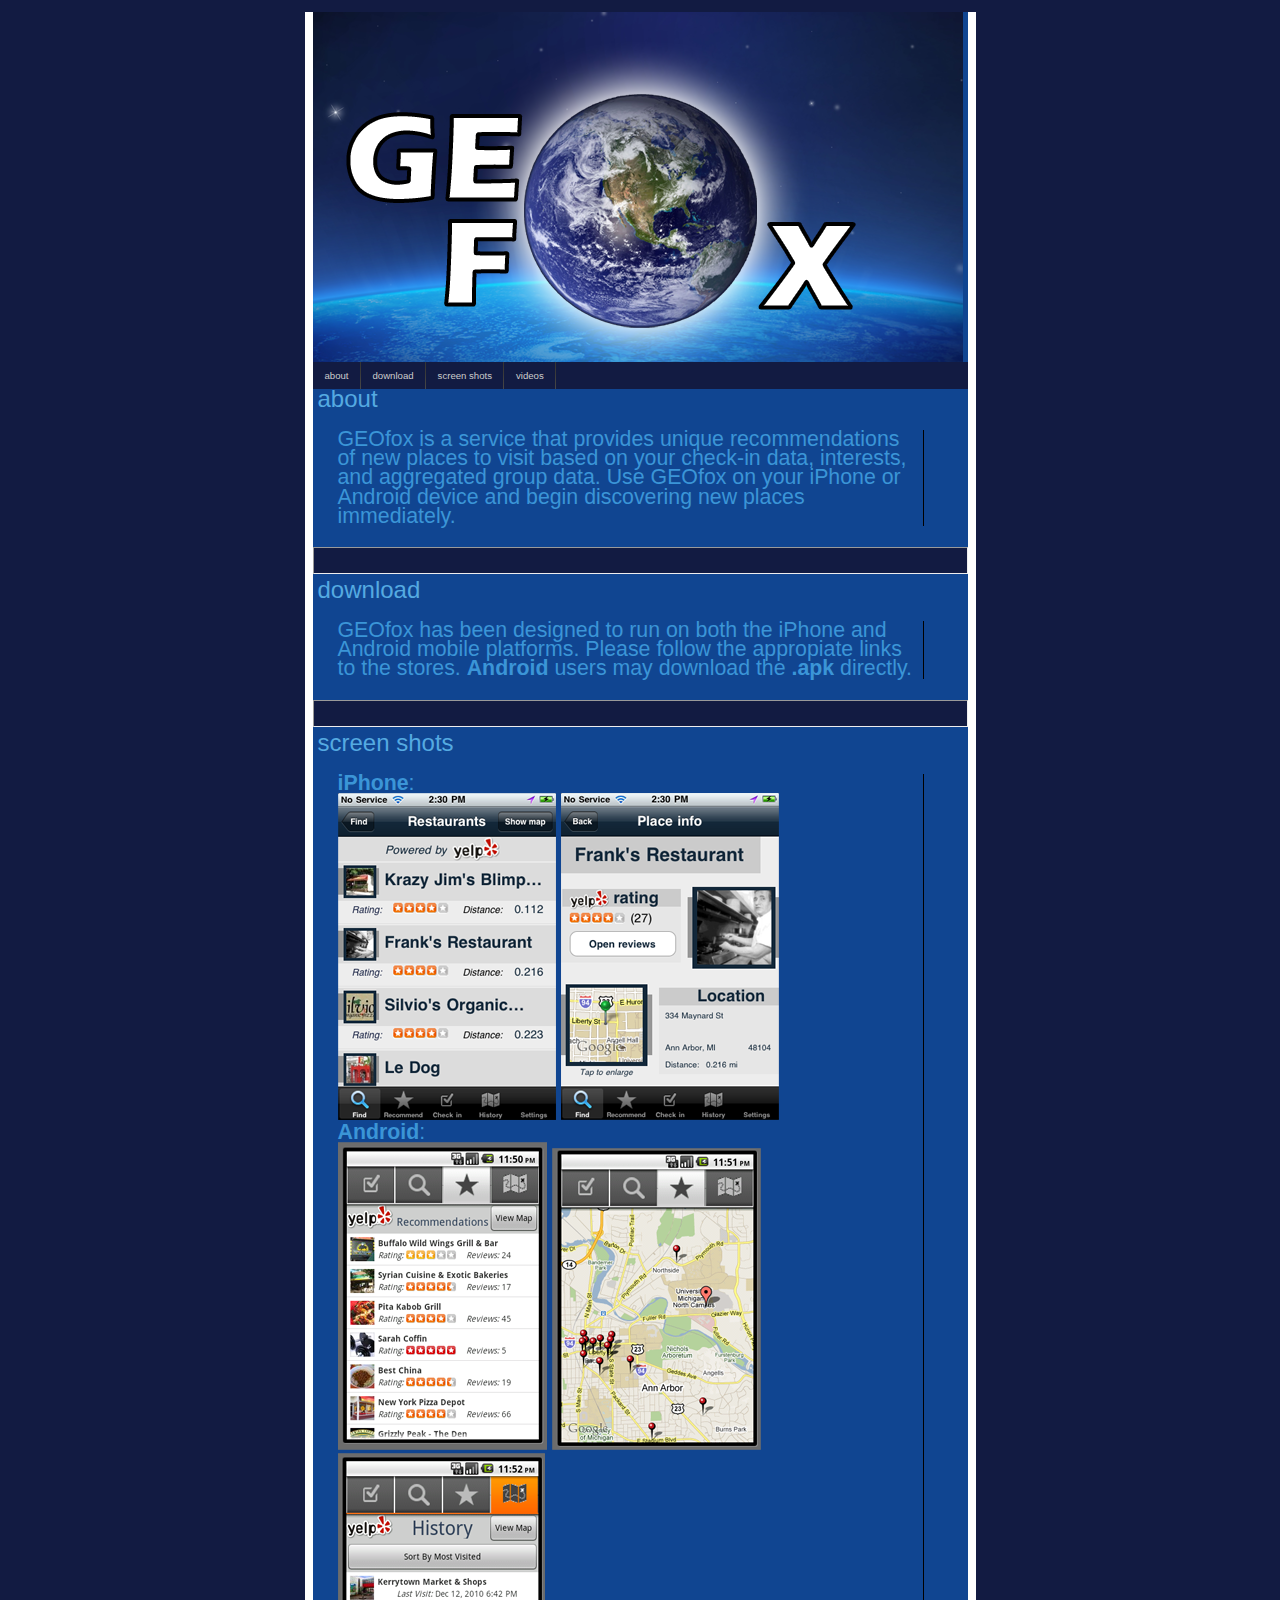
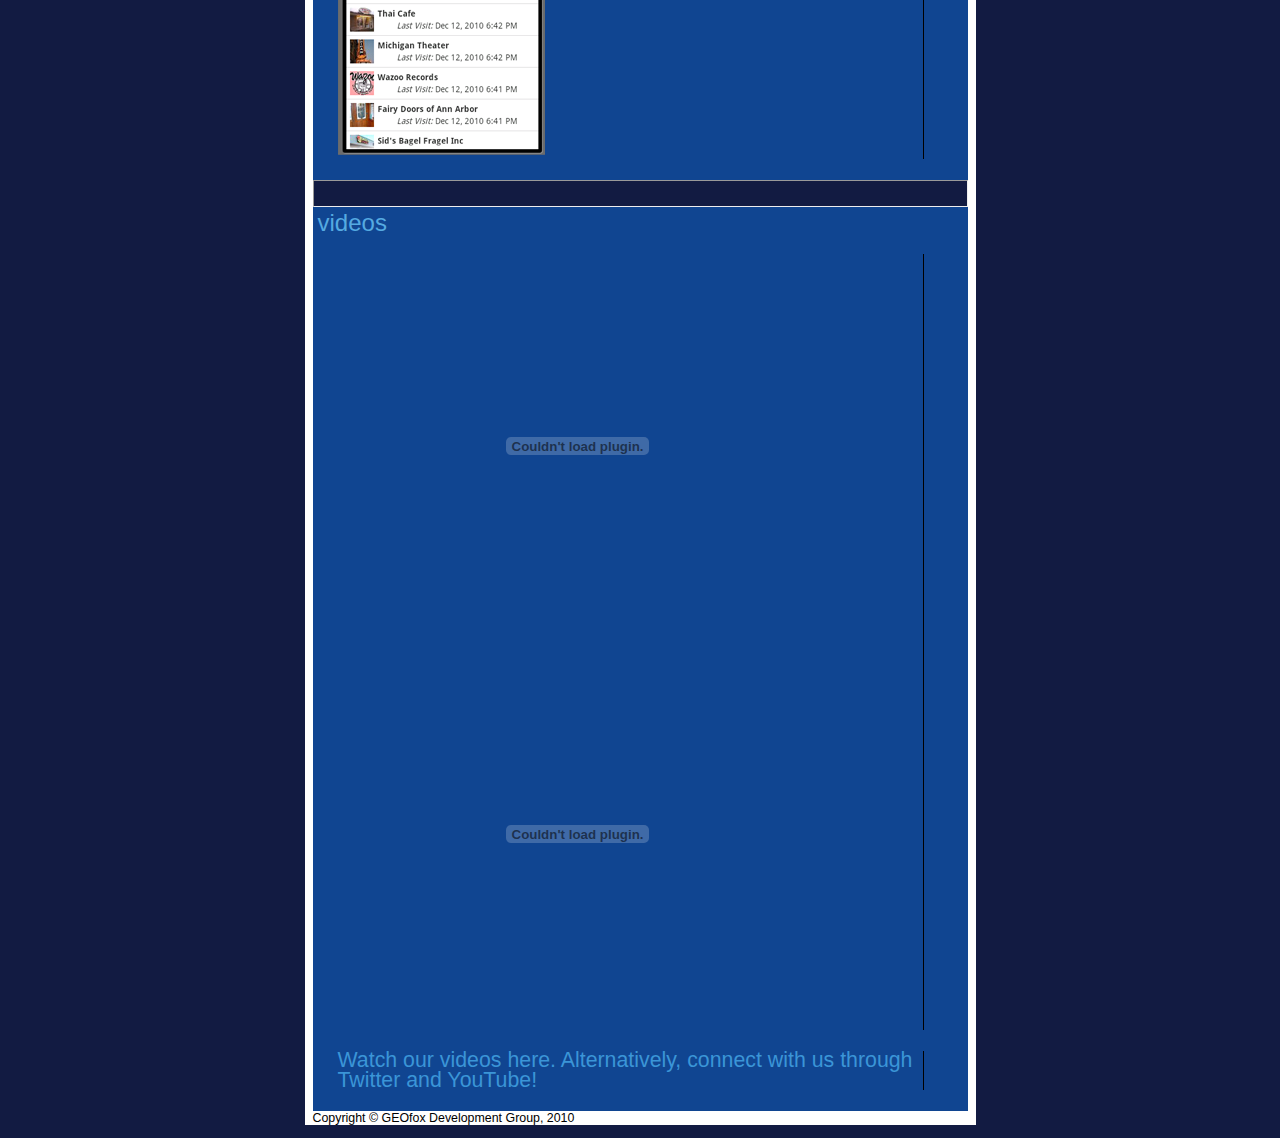
<file: old/index.html>
<!DOCTYPE HTML PUBLIC "-//W3C//DTD HTML 4.01//EN" "http://www.w3.org/TR/html4/strict.dtd">
<head>
	<meta http-equiv="content-type" content="text/html; charset=utf-8">
	<title>GEOfox: place recommendations </title>
	<link rel="stylesheet" href="styles.css" type="text/css" media="screen">
	<link rel="stylesheet" href="images/menu/menu_style.css" type="text/css">

	<script type="text/javascript"> var _gaq = _gaq || [];
  _gaq.push(['_setAccount', 'UA-9117449-20']);
  _gaq.push(['_trackPageview']);

  (function() {
    var ga = document.createElement('script'); ga.type = 'text/javascript'; ga.async = true;
    ga.src = ('https:' == document.location.protocol ? 'https://ssl' : 'http://www') + '.google-analytics.com/ga.js';
    var s = document.getElementsByTagName('script')[0]; s.parentNode.insertBefore(ga, s);
  })();

</script>

</head>
<body>
<!--
<div id="wrapper">

#wrapper
{
	margin: 1em auto;
	width: 800px;
	background:  ;
	border:2px solid #fff;
}
-->
<div id="container">
	<!--<div class="separator">GEOfox</div>-->
	<div id="header" title="GEOfox: places, please - providing fresh location recommendations">
		<!--<div id="skipmenu"><a href="#content">Skip to content</a></div>
		<h1>
			GEOfox: location evolved.
		</h1>
		
		<img src="images/main_logo_650.png" id="logo" />
		-->
	</div>
	<div id="mainnav">
		<ul id="menu">
		   <li><a href="#about" target="_self">about</a></li>
		   <li><a href="#download" target="_self">download</a></li>
		   <li><a href="#screens" target="_self">screen shots</a></li>
		   <li><a href="#videos" target="_self">videos</a></li>
		   <!--<li><a href="http://blog.geofoxapp.com/" target="_blank">dev blog</a></li>-->   
		</ul>
	</div>
	<div class="article"><a name="about">about</a><p>GEOfox is a service that provides unique recommendations of new places to visit based on your check-in data, interests, and aggregated group data. Use GEOfox on your iPhone or Android device and begin discovering new places immediately.</p>
	</div>
<hr />	
	<div class="article"><a name="download">download</a><p>GEOfox has been designed to run on both the iPhone and Android mobile platforms. Please follow the appropiate links to the stores. <strong>Android </strong> users may download the <strong>.apk</strong> directly.</p>
	</div>
<hr />
	<div class="article"><a name="screens">screen shots</a><p><strong>iPhone</strong>:<br />
	<!--<img class="ss" src="images/screen_iphone_1.png" />
	<img class="ss" src="images/screen_iphone_2.png" />-->
	<a href="images/screen_iphone_1.png" alt="iPhone screen shot"><img src="images/screen_iphone_1_t.png" /></a>
	<a href="images/screen_iphone_2.png" alt="iPhone screen shot"><img src="images/screen_iphone_2_t.png" /></a>
	<br />
	<strong>Android</strong>:<br />
	<!--<img class="ss" src="images/screen_android_yelp1.png" />
	<img class="ss" src="images/screen_android_yelp2.png" />-->
	<!--<a href="images/screen_android_yelp1.png" alt="Android Yelp info page"><img src="images/screen_android_yelp1_t.png" /></a>
	<a href="images/screen_android_yelp2.png" alt="Androi Yelp info page2"><img src="images/screen_android_yelp2_t.png" /></a>
	-->
	<a href="images/final/androidgeofoxss1.png" alt="Android GEOFox Recommendations"><img src="images/final/androidgeofoxss1_t.png" /></a>
		<a href="images/final/androidgeofoxss2.png" alt="Android GEOFox map"><img src="images/final/androidgeofoxss2_t.png" /></a>
			<a href="images/final/androidgeofoxss3.png" alt="Android GEOFox Place history"><img src="images/final/androidgeofoxss3_t.png" /></a>
	</p>
	</div>
<hr />
	<div class="article"><a name="videos">videos</a>
	<p><object width="480" height="385"><param name="movie" value="http://www.youtube.com/v/JPQH31rZL3M?fs=1&amp;hl=en_US"></param><param name="allowFullScreen" value="true"></param><param name="allowscriptaccess" value="always"></param><embed src="http://www.youtube.com/v/JPQH31rZL3M?fs=1&amp;hl=en_US" type="application/x-shockwave-flash" allowscriptaccess="always" allowfullscreen="true" width="480" height="385"></embed></object>
	<object width="480" height="385"><param name="movie" value="http://www.youtube.com/v/O_0cpKY6yi8?fs=1&amp;hl=en_US"></param><param name="allowFullScreen" value="true"></param><param name="allowscriptaccess" value="always"></param><embed src="http://www.youtube.com/v/O_0cpKY6yi8?fs=1&amp;hl=en_US" type="application/x-shockwave-flash" allowscriptaccess="always" allowfullscreen="true" width="480" height="385"></embed></object>
	
	</p>	
	<p>Watch our videos here. Alternatively, connect with us through Twitter and YouTube!</p>
	</div>
	<div id="footer">
		Copyright &copy; GEOfox Development Group, 2010
	</div>
</div>

</body>

</html>
</file>
<file: old/styles.css>
body
{
	margin: 0;
	padding: 0;
	background: #121b42;
	font: 77.5% "Lucida Sans Unicode", "Bitstream Vera Sans", "Trebuchet Unicode MS", "Lucida Grande", Verdana, Helvetica, sans-serif;

}

#container
{
	margin: 1em auto;
	width: 655px;
	background: #104591;
	border-top:0px solid #fff;
	border-left:8px solid #fff;
	border-right:8px solid #fff;

}

#header { background: #104591;
	text-align:center;
	background-image:url('images/main_logo_650.png');
	background-repeat:no-repeat;
	background-position:0% 60%;
	height:350px;
	}
	
#mainnav { background-color: #121b42; }

.separator {
	background: #121b42;
	float: left;
	list-style: none;
	margin: 0;
	padding: 0;
	width: 100%;
	font: 77.5% "Lucida Sans Unicode", "Bitstream Vera Sans", "Trebuchet Unicode MS", "Lucida Grande", Verdana, Helvetica, sans-serif;
color: #ccc;
}

hr{
color:#121b42;
background-color:#121b42;
height:25px;
}
#logo{padding:0px; background-color:#111f44;}

.article{
margin-left:5px;
color:#55aae1;
text-spacing:5px;
font-size:18pt;
line-height:80%;

}
.article p{
margin-left:20px;
color:#3b95d7;
font-size:16pt;
border-right:1px solid #000;
width:90%;
}

.ss{
width:45%;
height:45%;
}
#menu
{
	float: right;
	width: 165px;
	background: #6F9;
}

#contents
{
	float: left;
	width: 440px;
	background: #ff0000;
	margin: 0 0 0 20px;
}

#footer
{
	clear: both;
	background: #FFF;
}
</file>
<file: old/images/menu/menu_style.css>
#menu {
	background: #121b42;
	float: left;
	list-style: none;
	margin: 0;
	padding: 0;
	width: 100%;
}
#menu li {
	float: left;
	font: 77.5% "Lucida Sans Unicode", "Bitstream Vera Sans", "Trebuchet Unicode MS", "Lucida Grande", Verdana, Helvetica, sans-serif;
	margin: 0;
	padding: 0;
}
#menu a {
	background: #121b42 url("images/seperator.gif") bottom right no-repeat;
	color: #ccc;
	display: block;
	float: left;
	margin: 0;
	padding: 8px 12px;
	text-decoration: none;
	font-weight:normal;
}
#menu a:hover {
	background: #2580a2 url("images/hover.gif") bottom center no-repeat;
	color: #fff;
	padding-bottom: 8px;
	}
</file>
